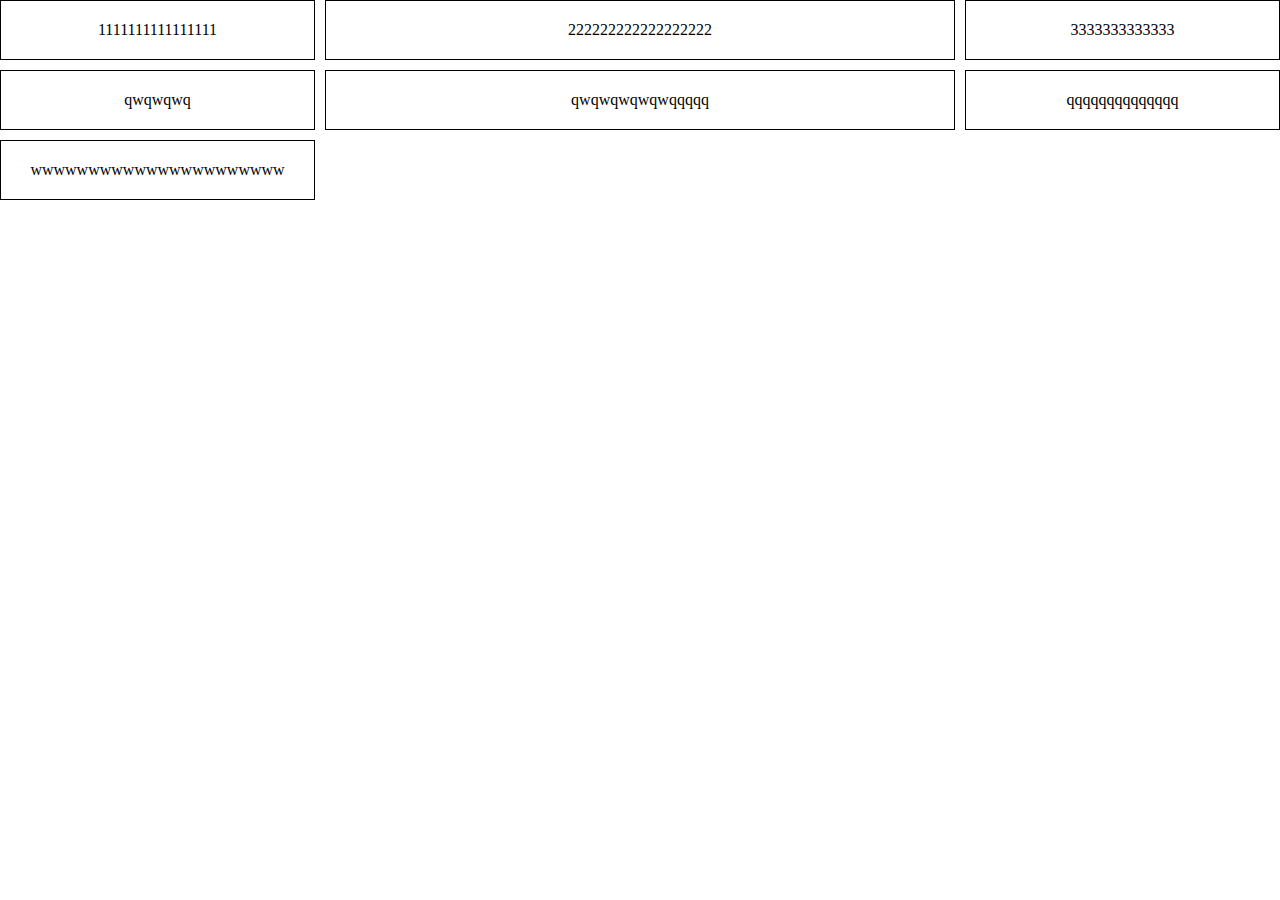
<file: COURSE_2/index.html>
<!DOCTYPE html>
<html lang="en">

<head>
    <meta charset="UTF-8">
    <meta name="viewport" content="width=device-width, initial-scale=1.0">
    <title>Document</title>
    <link rel="stylesheet" href="style.css">
</head>

<body>
    <div class="container">
        <div>1111111111111111</div>
        <div>222222222222222222</div>
        <div>3333333333333</div>
        <div>qwqwqwq</div>
        <div>qwqwqwqwqwqqqqq</div>
        <div>qqqqqqqqqqqqqq</div>
        <div>wwwwwwwwwwwwwwwwwwwwww</div>
    </div>

</body>

</html>
</file>
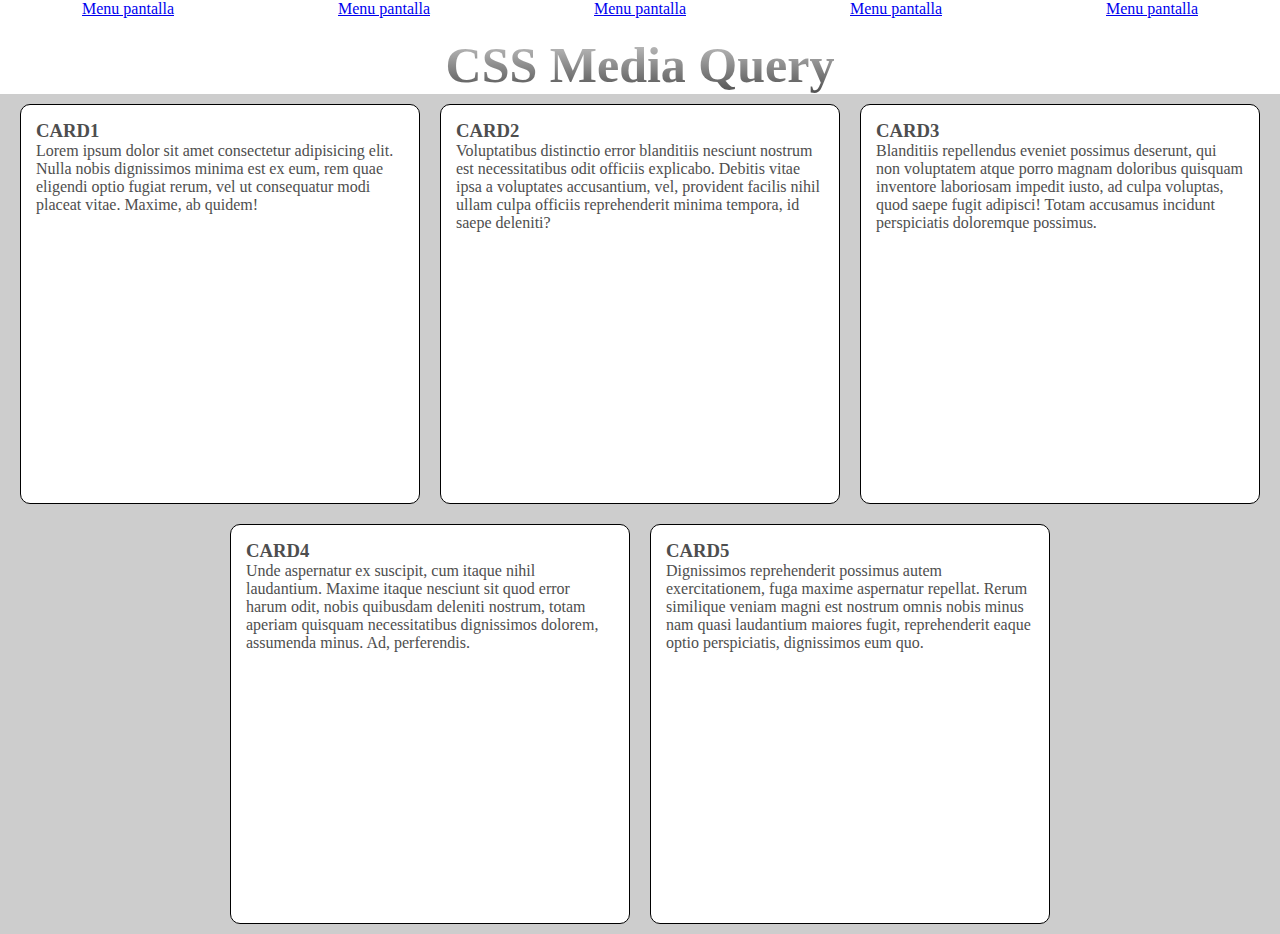
<file: MEDIA_QUERY_CSS/index.html>
<!DOCTYPE html>
<html lang="en">

<head>
    <meta charset="UTF-8">
    <meta name="viewport" content="width=device-width, initial-scale=1.0">
    <link rel="stylesheet" href="style.css">
    <title>Document</title>
</head>

<body>
    <!-- Emmet abbreviations -->
    <!-- .card>h3*6 -->
    <!-- .card>h3{Test $}*7 -->
    <!-- .card*5>(h3{Card$})p>lorem -->
    <!-- End Emmet abbreviations -->
    <!-- header>nav>ul>li*5 -->
    <header>
        <nav class="menu">
            <ul>
                <li><a href="#">Menu pantalla</a></li>
                <li><a href="#">Menu pantalla</a></li>
                <li><a href="#">Menu pantalla</a></li>
                <li><a href="#">Menu pantalla</a></li>
                <li><a href="#">Menu pantalla</a></li>
            </ul>
        </nav>
        <nav class="menu-mobile">
            <ul>
                <li><a href="#">Menu mobile</a></li>
                <li><a href="#">Menu mobile</a></li>
                <li><a href="#">Menu mobile</a></li>
                <li><a href="#">Menu mobile</a></li>
                <li><a href="#">Menu mobile</a></li>
            </ul>
        </nav>
    </header>



    <main>
        <h1 class="text-header">CSS Media Query</h1>
        <div class="card-container">
            <div class="card">
                <h3>Card1</h3>
                <p>Lorem ipsum dolor sit amet consectetur adipisicing elit. Nulla nobis dignissimos minima est ex eum,
                    rem
                    quae
                    eligendi optio fugiat rerum, vel ut consequatur modi placeat vitae. Maxime, ab quidem!</p>
            </div>
            <div class="card">
                <h3>Card2</h3>
                <p>Voluptatibus distinctio error blanditiis nesciunt nostrum est necessitatibus odit officiis explicabo.
                    Debitis
                    vitae ipsa a voluptates accusantium, vel, provident facilis nihil ullam culpa officiis reprehenderit
                    minima
                    tempora, id saepe deleniti?</p>
            </div>
            <div class="card">
                <h3>Card3</h3>
                <p>Blanditiis repellendus eveniet possimus deserunt, qui non voluptatem atque porro magnam doloribus
                    quisquam
                    inventore laboriosam impedit iusto, ad culpa voluptas, quod saepe fugit adipisci! Totam accusamus
                    incidunt
                    perspiciatis doloremque possimus.</p>
            </div>
            <div class="card">
                <h3>Card4</h3>
                <p>Unde aspernatur ex suscipit, cum itaque nihil laudantium. Maxime itaque nesciunt sit quod error harum
                    odit,
                    nobis quibusdam deleniti nostrum, totam aperiam quisquam necessitatibus dignissimos dolorem,
                    assumenda
                    minus. Ad, perferendis.</p>
            </div>
            <div class="card">
                <h3>Card5</h3>
                <p>Dignissimos reprehenderit possimus autem exercitationem, fuga maxime aspernatur repellat. Rerum
                    similique
                    veniam magni est nostrum omnis nobis minus nam quasi laudantium maiores fugit, reprehenderit eaque
                    optio
                    perspiciatis, dignissimos eum quo.</p>
            </div>

        </div>
    </main>
</body>

</html>
</file>
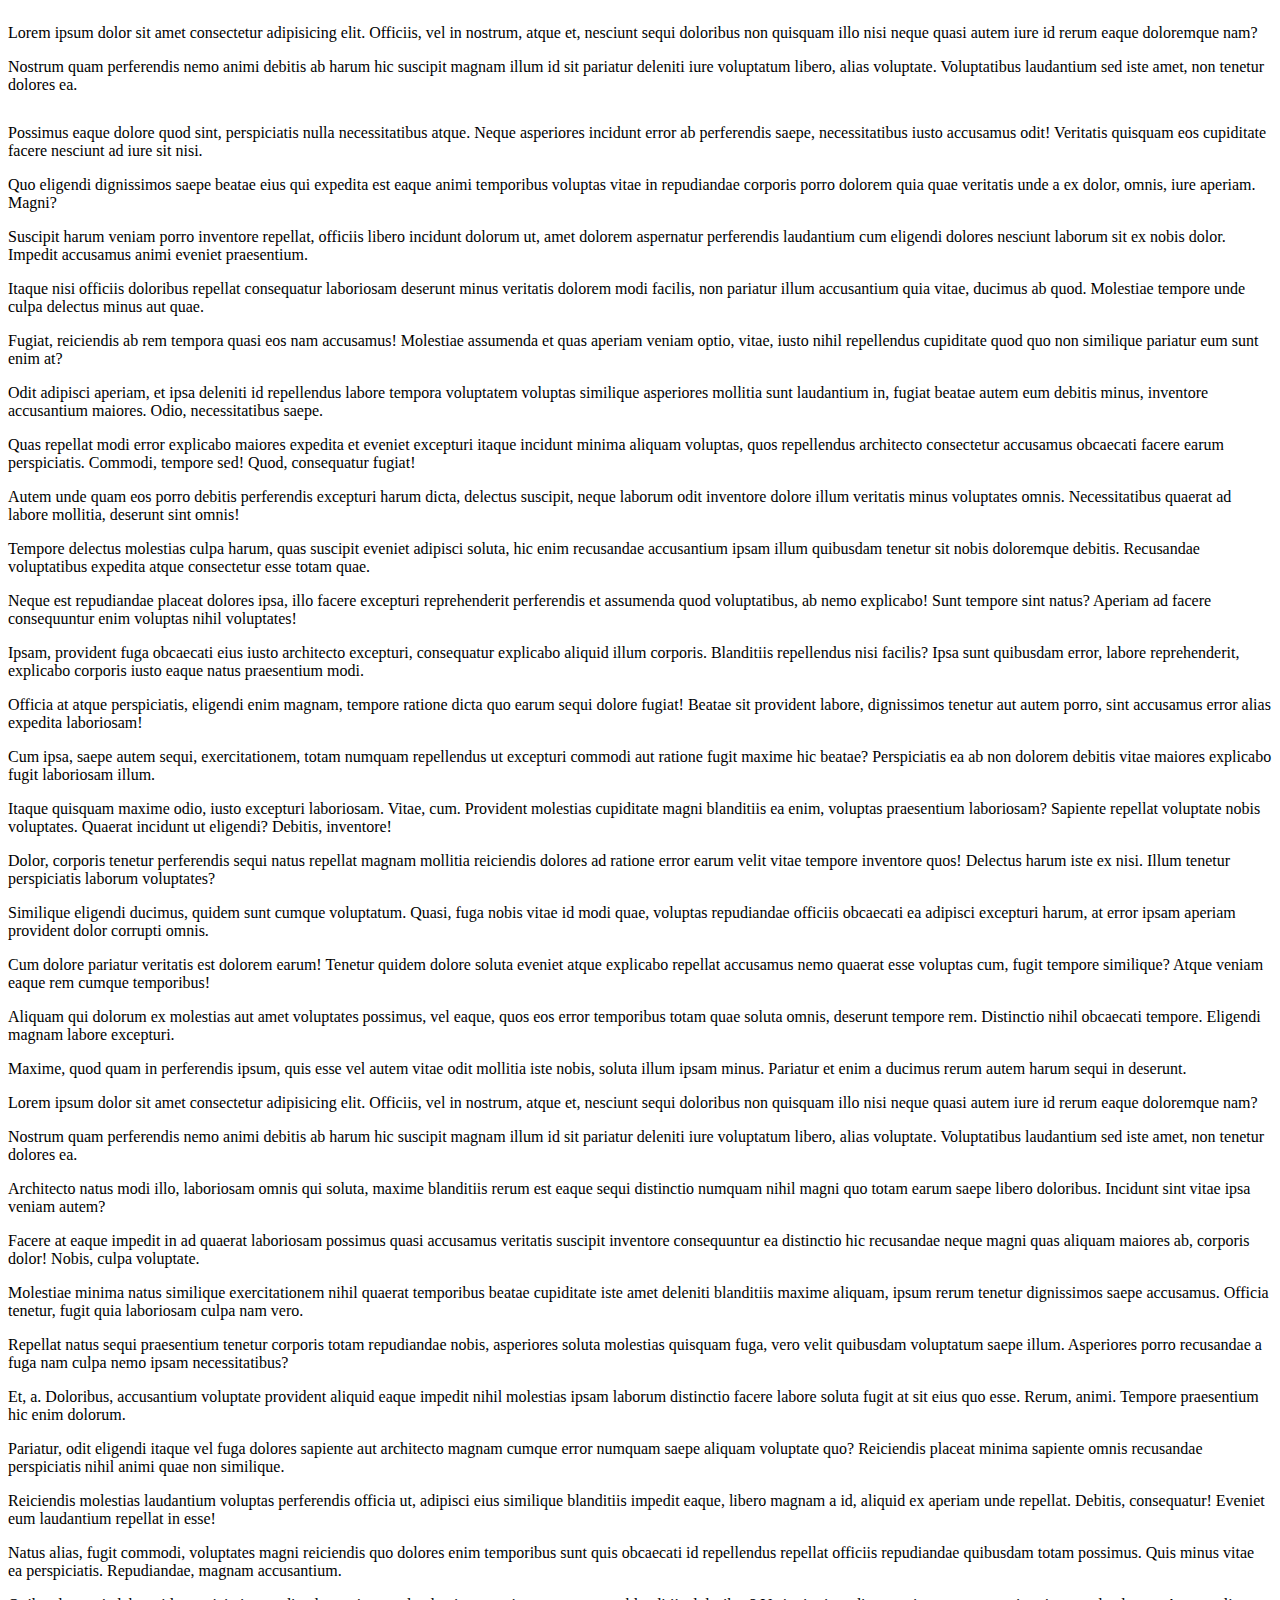
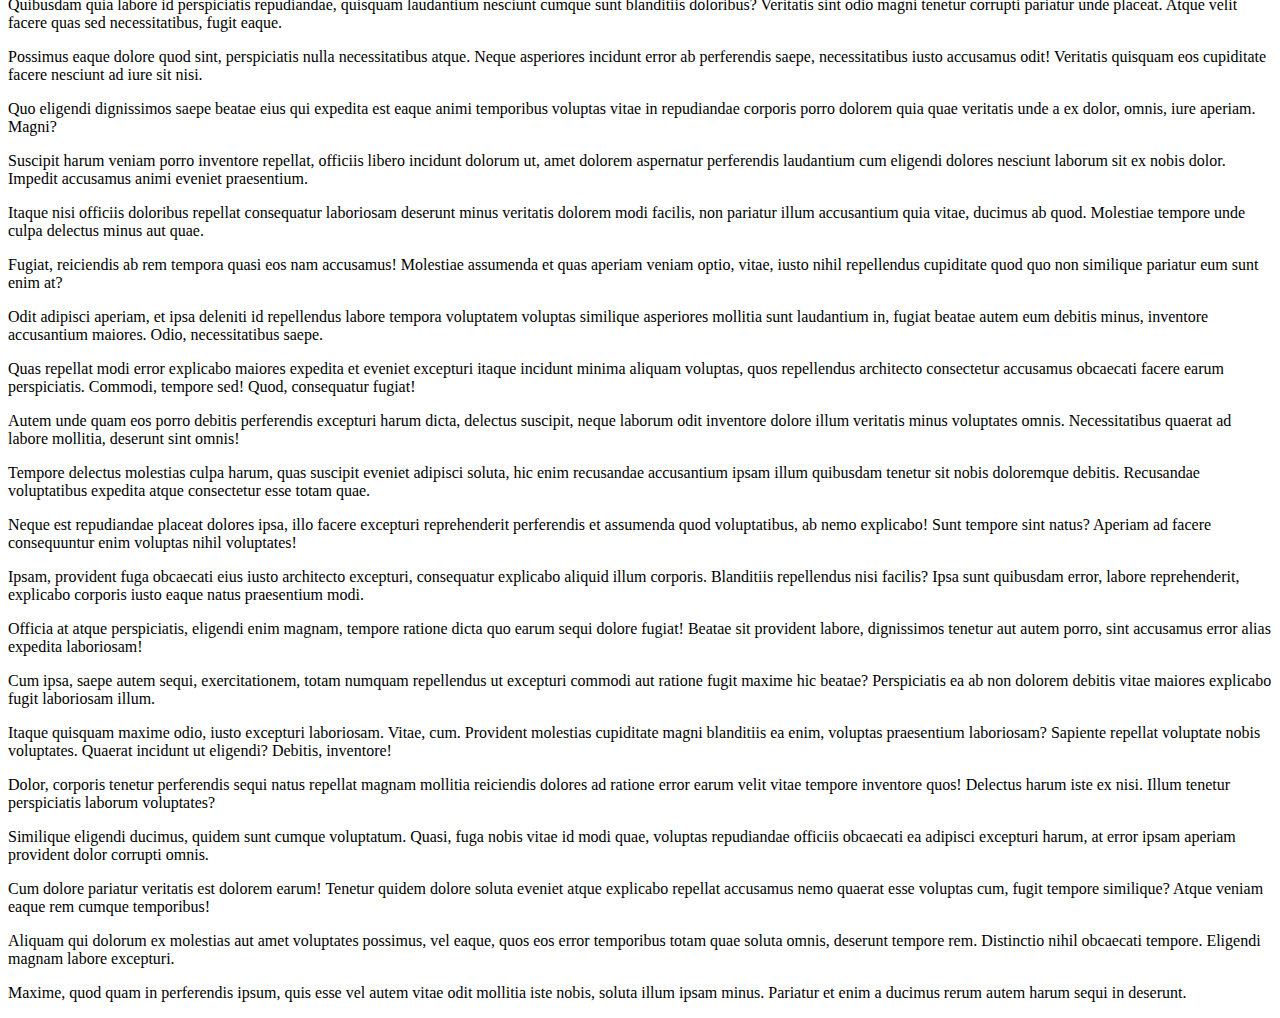
<file: ScrollBar_CSS/index.html>
<!DOCTYPE html>
<html lang="en">

<head>
    <meta charset="UTF-8">
    <meta name="viewport" content="width=device-width, initial-scale=1.0">
    <link rel="stylesheet" href="style.css">
    <title>Document</title>
</head>

<body>
    <div class="container">
        <p>Lorem ipsum dolor sit amet consectetur adipisicing elit. Officiis, vel in nostrum, atque et, nesciunt sequi
            doloribus non quisquam illo nisi neque quasi autem iure id rerum eaque doloremque nam?</p>
        <p>Nostrum quam perferendis nemo animi debitis ab harum hic suscipit magnam illum id sit pariatur deleniti iure
            voluptatum libero, alias voluptate. Voluptatibus laudantium sed iste amet, non tenetur dolores ea.</p>
        <p>Architecto natus modi illo, laboriosam omnis qui soluta, maxime blanditiis rerum est eaque sequi distinctio
            numquam nihil magni quo totam earum saepe libero doloribus. Incidunt sint vitae ipsa veniam autem?</p>
        <p>Facere at eaque impedit in ad quaerat laboriosam possimus quasi accusamus veritatis suscipit inventore
            consequuntur ea distinctio hic recusandae neque magni quas aliquam maiores ab, corporis dolor! Nobis, culpa
            voluptate.</p>
        <p>Molestiae minima natus similique exercitationem nihil quaerat temporibus beatae cupiditate iste amet deleniti
            blanditiis maxime aliquam, ipsum rerum tenetur dignissimos saepe accusamus. Officia tenetur, fugit quia
            laboriosam culpa nam vero.</p>
        <p>Repellat natus sequi praesentium tenetur corporis totam repudiandae nobis, asperiores soluta molestias
            quisquam
            fuga, vero velit quibusdam voluptatum saepe illum. Asperiores porro recusandae a fuga nam culpa nemo ipsam
            necessitatibus?</p>
        <p>Et, a. Doloribus, accusantium voluptate provident aliquid eaque impedit nihil molestias ipsam laborum
            distinctio
            facere labore soluta fugit at sit eius quo esse. Rerum, animi. Tempore praesentium hic enim dolorum.</p>
        <p>Pariatur, odit eligendi itaque vel fuga dolores sapiente aut architecto magnam cumque error numquam saepe
            aliquam
            voluptate quo? Reiciendis placeat minima sapiente omnis recusandae perspiciatis nihil animi quae non
            similique.
        </p>
        <p>Reiciendis molestias laudantium voluptas perferendis officia ut, adipisci eius similique blanditiis impedit
            eaque, libero magnam a id, aliquid ex aperiam unde repellat. Debitis, consequatur! Eveniet eum laudantium
            repellat in esse!</p>
        <p>Natus alias, fugit commodi, voluptates magni reiciendis quo dolores enim temporibus sunt quis obcaecati id
            repellendus repellat officiis repudiandae quibusdam totam possimus. Quis minus vitae ea perspiciatis.
            Repudiandae, magnam accusantium.</p>
        <p>Quibusdam quia labore id perspiciatis repudiandae, quisquam laudantium nesciunt cumque sunt blanditiis
            doloribus?
            Veritatis sint odio magni tenetur corrupti pariatur unde placeat. Atque velit facere quas sed
            necessitatibus,
            fugit eaque.</p>
    </div>
    <p>Possimus eaque dolore quod sint, perspiciatis nulla necessitatibus atque. Neque asperiores incidunt error ab
        perferendis saepe, necessitatibus iusto accusamus odit! Veritatis quisquam eos cupiditate facere nesciunt ad
        iure sit nisi.</p>
    <p>Quo eligendi dignissimos saepe beatae eius qui expedita est eaque animi temporibus voluptas vitae in repudiandae
        corporis porro dolorem quia quae veritatis unde a ex dolor, omnis, iure aperiam. Magni?</p>
    <p>Suscipit harum veniam porro inventore repellat, officiis libero incidunt dolorum ut, amet dolorem aspernatur
        perferendis laudantium cum eligendi dolores nesciunt laborum sit ex nobis dolor. Impedit accusamus animi eveniet
        praesentium.</p>
    <p>Itaque nisi officiis doloribus repellat consequatur laboriosam deserunt minus veritatis dolorem modi facilis, non
        pariatur illum accusantium quia vitae, ducimus ab quod. Molestiae tempore unde culpa delectus minus aut quae.
    </p>
    <p>Fugiat, reiciendis ab rem tempora quasi eos nam accusamus! Molestiae assumenda et quas aperiam veniam optio,
        vitae, iusto nihil repellendus cupiditate quod quo non similique pariatur eum sunt enim at?</p>
    <p>Odit adipisci aperiam, et ipsa deleniti id repellendus labore tempora voluptatem voluptas similique asperiores
        mollitia sunt laudantium in, fugiat beatae autem eum debitis minus, inventore accusantium maiores. Odio,
        necessitatibus saepe.</p>
    <p>Quas repellat modi error explicabo maiores expedita et eveniet excepturi itaque incidunt minima aliquam voluptas,
        quos repellendus architecto consectetur accusamus obcaecati facere earum perspiciatis. Commodi, tempore sed!
        Quod, consequatur fugiat!</p>
    <p>Autem unde quam eos porro debitis perferendis excepturi harum dicta, delectus suscipit, neque laborum odit
        inventore dolore illum veritatis minus voluptates omnis. Necessitatibus quaerat ad labore mollitia, deserunt
        sint omnis!</p>
    <p>Tempore delectus molestias culpa harum, quas suscipit eveniet adipisci soluta, hic enim recusandae accusantium
        ipsam illum quibusdam tenetur sit nobis doloremque debitis. Recusandae voluptatibus expedita atque consectetur
        esse totam quae.</p>
    <p>Neque est repudiandae placeat dolores ipsa, illo facere excepturi reprehenderit perferendis et assumenda quod
        voluptatibus, ab nemo explicabo! Sunt tempore sint natus? Aperiam ad facere consequuntur enim voluptas nihil
        voluptates!</p>
    <p>Ipsam, provident fuga obcaecati eius iusto architecto excepturi, consequatur explicabo aliquid illum corporis.
        Blanditiis repellendus nisi facilis? Ipsa sunt quibusdam error, labore reprehenderit, explicabo corporis iusto
        eaque natus praesentium modi.</p>
    <p>Officia at atque perspiciatis, eligendi enim magnam, tempore ratione dicta quo earum sequi dolore fugiat! Beatae
        sit provident labore, dignissimos tenetur aut autem porro, sint accusamus error alias expedita laboriosam!</p>
    <p>Cum ipsa, saepe autem sequi, exercitationem, totam numquam repellendus ut excepturi commodi aut ratione fugit
        maxime hic beatae? Perspiciatis ea ab non dolorem debitis vitae maiores explicabo fugit laboriosam illum.</p>
    <p>Itaque quisquam maxime odio, iusto excepturi laboriosam. Vitae, cum. Provident molestias cupiditate magni
        blanditiis ea enim, voluptas praesentium laboriosam? Sapiente repellat voluptate nobis voluptates. Quaerat
        incidunt ut eligendi? Debitis, inventore!</p>
    <p>Dolor, corporis tenetur perferendis sequi natus repellat magnam mollitia reiciendis dolores ad ratione error
        earum velit vitae tempore inventore quos! Delectus harum iste ex nisi. Illum tenetur perspiciatis laborum
        voluptates?</p>
    <p>Similique eligendi ducimus, quidem sunt cumque voluptatum. Quasi, fuga nobis vitae id modi quae, voluptas
        repudiandae officiis obcaecati ea adipisci excepturi harum, at error ipsam aperiam provident dolor corrupti
        omnis.</p>
    <p>Cum dolore pariatur veritatis est dolorem earum! Tenetur quidem dolore soluta eveniet atque explicabo repellat
        accusamus nemo quaerat esse voluptas cum, fugit tempore similique? Atque veniam eaque rem cumque temporibus!</p>
    <p>Aliquam qui dolorum ex molestias aut amet voluptates possimus, vel eaque, quos eos error temporibus totam quae
        soluta omnis, deserunt tempore rem. Distinctio nihil obcaecati tempore. Eligendi magnam labore excepturi.</p>
    <p>Maxime, quod quam in perferendis ipsum, quis esse vel autem vitae odit mollitia iste nobis, soluta illum ipsam
        minus. Pariatur et enim a ducimus rerum autem harum sequi in deserunt.</p>
    <p>Lorem ipsum dolor sit amet consectetur adipisicing elit. Officiis, vel in nostrum, atque et, nesciunt sequi
        doloribus non quisquam illo nisi neque quasi autem iure id rerum eaque doloremque nam?</p>
    <p>Nostrum quam perferendis nemo animi debitis ab harum hic suscipit magnam illum id sit pariatur deleniti iure
        voluptatum libero, alias voluptate. Voluptatibus laudantium sed iste amet, non tenetur dolores ea.</p>
    <p>Architecto natus modi illo, laboriosam omnis qui soluta, maxime blanditiis rerum est eaque sequi distinctio
        numquam nihil magni quo totam earum saepe libero doloribus. Incidunt sint vitae ipsa veniam autem?</p>
    <p>Facere at eaque impedit in ad quaerat laboriosam possimus quasi accusamus veritatis suscipit inventore
        consequuntur ea distinctio hic recusandae neque magni quas aliquam maiores ab, corporis dolor! Nobis, culpa
        voluptate.</p>
    <p>Molestiae minima natus similique exercitationem nihil quaerat temporibus beatae cupiditate iste amet deleniti
        blanditiis maxime aliquam, ipsum rerum tenetur dignissimos saepe accusamus. Officia tenetur, fugit quia
        laboriosam culpa nam vero.</p>
    <p>Repellat natus sequi praesentium tenetur corporis totam repudiandae nobis, asperiores soluta molestias quisquam
        fuga, vero velit quibusdam voluptatum saepe illum. Asperiores porro recusandae a fuga nam culpa nemo ipsam
        necessitatibus?</p>
    <p>Et, a. Doloribus, accusantium voluptate provident aliquid eaque impedit nihil molestias ipsam laborum distinctio
        facere labore soluta fugit at sit eius quo esse. Rerum, animi. Tempore praesentium hic enim dolorum.</p>
    <p>Pariatur, odit eligendi itaque vel fuga dolores sapiente aut architecto magnam cumque error numquam saepe aliquam
        voluptate quo? Reiciendis placeat minima sapiente omnis recusandae perspiciatis nihil animi quae non similique.
    </p>
    <p>Reiciendis molestias laudantium voluptas perferendis officia ut, adipisci eius similique blanditiis impedit
        eaque, libero magnam a id, aliquid ex aperiam unde repellat. Debitis, consequatur! Eveniet eum laudantium
        repellat in esse!</p>
    <p>Natus alias, fugit commodi, voluptates magni reiciendis quo dolores enim temporibus sunt quis obcaecati id
        repellendus repellat officiis repudiandae quibusdam totam possimus. Quis minus vitae ea perspiciatis.
        Repudiandae, magnam accusantium.</p>
    <p>Quibusdam quia labore id perspiciatis repudiandae, quisquam laudantium nesciunt cumque sunt blanditiis doloribus?
        Veritatis sint odio magni tenetur corrupti pariatur unde placeat. Atque velit facere quas sed necessitatibus,
        fugit eaque.</p>
    <p>Possimus eaque dolore quod sint, perspiciatis nulla necessitatibus atque. Neque asperiores incidunt error ab
        perferendis saepe, necessitatibus iusto accusamus odit! Veritatis quisquam eos cupiditate facere nesciunt ad
        iure sit nisi.</p>
    <p>Quo eligendi dignissimos saepe beatae eius qui expedita est eaque animi temporibus voluptas vitae in repudiandae
        corporis porro dolorem quia quae veritatis unde a ex dolor, omnis, iure aperiam. Magni?</p>
    <p>Suscipit harum veniam porro inventore repellat, officiis libero incidunt dolorum ut, amet dolorem aspernatur
        perferendis laudantium cum eligendi dolores nesciunt laborum sit ex nobis dolor. Impedit accusamus animi eveniet
        praesentium.</p>
    <p>Itaque nisi officiis doloribus repellat consequatur laboriosam deserunt minus veritatis dolorem modi facilis, non
        pariatur illum accusantium quia vitae, ducimus ab quod. Molestiae tempore unde culpa delectus minus aut quae.
    </p>
    <p>Fugiat, reiciendis ab rem tempora quasi eos nam accusamus! Molestiae assumenda et quas aperiam veniam optio,
        vitae, iusto nihil repellendus cupiditate quod quo non similique pariatur eum sunt enim at?</p>
    <p>Odit adipisci aperiam, et ipsa deleniti id repellendus labore tempora voluptatem voluptas similique asperiores
        mollitia sunt laudantium in, fugiat beatae autem eum debitis minus, inventore accusantium maiores. Odio,
        necessitatibus saepe.</p>
    <p>Quas repellat modi error explicabo maiores expedita et eveniet excepturi itaque incidunt minima aliquam voluptas,
        quos repellendus architecto consectetur accusamus obcaecati facere earum perspiciatis. Commodi, tempore sed!
        Quod, consequatur fugiat!</p>
    <p>Autem unde quam eos porro debitis perferendis excepturi harum dicta, delectus suscipit, neque laborum odit
        inventore dolore illum veritatis minus voluptates omnis. Necessitatibus quaerat ad labore mollitia, deserunt
        sint omnis!</p>
    <p>Tempore delectus molestias culpa harum, quas suscipit eveniet adipisci soluta, hic enim recusandae accusantium
        ipsam illum quibusdam tenetur sit nobis doloremque debitis. Recusandae voluptatibus expedita atque consectetur
        esse totam quae.</p>
    <p>Neque est repudiandae placeat dolores ipsa, illo facere excepturi reprehenderit perferendis et assumenda quod
        voluptatibus, ab nemo explicabo! Sunt tempore sint natus? Aperiam ad facere consequuntur enim voluptas nihil
        voluptates!</p>
    <p>Ipsam, provident fuga obcaecati eius iusto architecto excepturi, consequatur explicabo aliquid illum corporis.
        Blanditiis repellendus nisi facilis? Ipsa sunt quibusdam error, labore reprehenderit, explicabo corporis iusto
        eaque natus praesentium modi.</p>
    <p>Officia at atque perspiciatis, eligendi enim magnam, tempore ratione dicta quo earum sequi dolore fugiat! Beatae
        sit provident labore, dignissimos tenetur aut autem porro, sint accusamus error alias expedita laboriosam!</p>
    <p>Cum ipsa, saepe autem sequi, exercitationem, totam numquam repellendus ut excepturi commodi aut ratione fugit
        maxime hic beatae? Perspiciatis ea ab non dolorem debitis vitae maiores explicabo fugit laboriosam illum.</p>
    <p>Itaque quisquam maxime odio, iusto excepturi laboriosam. Vitae, cum. Provident molestias cupiditate magni
        blanditiis ea enim, voluptas praesentium laboriosam? Sapiente repellat voluptate nobis voluptates. Quaerat
        incidunt ut eligendi? Debitis, inventore!</p>
    <p>Dolor, corporis tenetur perferendis sequi natus repellat magnam mollitia reiciendis dolores ad ratione error
        earum velit vitae tempore inventore quos! Delectus harum iste ex nisi. Illum tenetur perspiciatis laborum
        voluptates?</p>
    <p>Similique eligendi ducimus, quidem sunt cumque voluptatum. Quasi, fuga nobis vitae id modi quae, voluptas
        repudiandae officiis obcaecati ea adipisci excepturi harum, at error ipsam aperiam provident dolor corrupti
        omnis.</p>
    <p>Cum dolore pariatur veritatis est dolorem earum! Tenetur quidem dolore soluta eveniet atque explicabo repellat
        accusamus nemo quaerat esse voluptas cum, fugit tempore similique? Atque veniam eaque rem cumque temporibus!</p>
    <p>Aliquam qui dolorum ex molestias aut amet voluptates possimus, vel eaque, quos eos error temporibus totam quae
        soluta omnis, deserunt tempore rem. Distinctio nihil obcaecati tempore. Eligendi magnam labore excepturi.</p>
    <p>Maxime, quod quam in perferendis ipsum, quis esse vel autem vitae odit mollitia iste nobis, soluta illum ipsam
        minus. Pariatur et enim a ducimus rerum autem harum sequi in deserunt.</p>
</body>

</html>
</file>
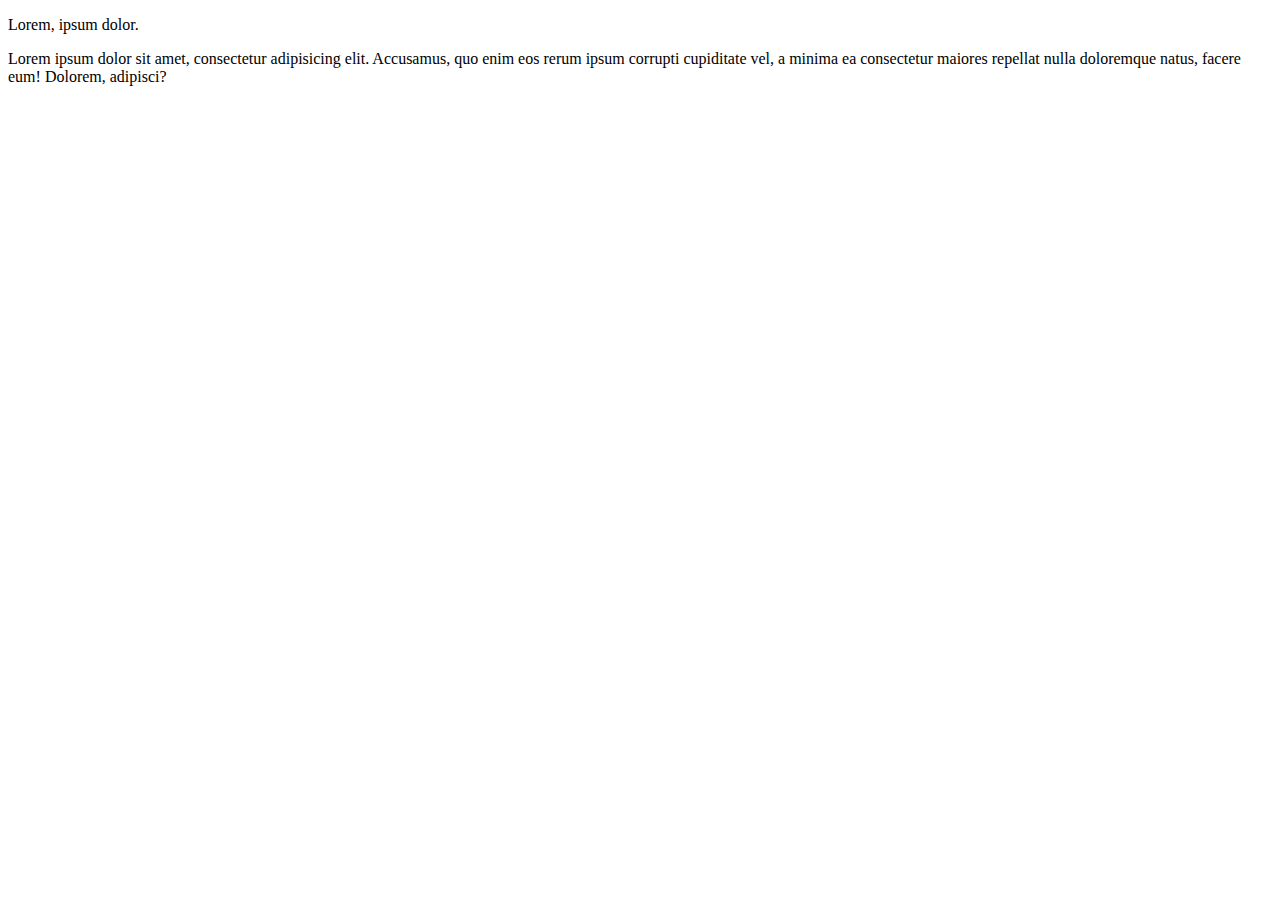
<file: prueba.html>
<!DOCTYPE html>
<html lang="en">
<head>
    <meta charset="UTF-8">
    <meta name="viewport" content="width=device-width, initial-scale=1.0">
    <title>Document</title>    
</head>
<body>
    <p>Lorem, ipsum dolor.</p>
    <p>Lorem ipsum dolor sit amet, consectetur adipisicing elit. Accusamus, quo enim eos rerum ipsum corrupti cupiditate vel, a minima ea consectetur maiores repellat nulla doloremque natus, facere eum! Dolorem, adipisci?</p>

</body>
</html>
</file>
<file: MEDIA_QUERY_CSS/style.css>
:root {
    --primary-color: #cdcdcd;
    --secondary-color: #4e4e4e;
    --light--color: white;
}
* {
    margin: 0px;
    padding: 0px;
    box-sizing: border-box;
}

ul {
    display: flex;
    justify-content: space-around;
    align-items: center;
    list-style: none;
}
.text-header {
    text-align: center;
    font-size: 50px;
    /* background: linear-gradient(#4e4e4e, #cdcdcd); */
    background: linear-gradient(#cdcdcd, #4e4e4e); /* https://cssgradient.io */
    color: transparent;
    background-clip: text;
    -webkit-background-clip: text; /*garantizar compatibilidad */
}
.card-container {
    /* width: 100vw;
    height: 100vh; */
    width: 100%;
    height: 100%;
    background-color: var(--primary-color);
    display: flex;
    justify-content: center;
    align-items: center;
    flex-wrap: wrap;
}

.card {
    margin: 10px;
    padding: 15px;
    border-radius: 10px;
    border: 1px solid;
    width: 400px;
    height: 400px;
    background-color: var(--light--color);
}

.card h3 {
    text-transform: uppercase;
    color: var(--secondary-color);
}
.card p {
    color: var(--secondary-color);
}

/* @media (max-width:800px) {
    .card{
        background-color: red;
    }
} */
.menu-mobile {
    /* display: none; */
    visibility: hidden; /*with visibility it keeps its original position*/
}

@media (width<=800px) {
    .card {
        background-color: red;
    }
    .menu-mobile {
        visibility: visible;
    }
    .menu {
        visibility: hidden;
    }
}
</file>
<file: ScrollBar_CSS/style.css>
/*:: es un seudoelemento */
::-webkit-scrollbar {
    width: 25px;
}
/*pista es toda la banda por la que se va a desplazar nuestro elemento de scroll*/

::-webkit-scrollbar-track {
    background-color: rgb(33, 32, 32);
}

/*La pastilla*/
::-webkit-scrollbar-thumb {
    background-color: rgb(63, 62, 62);
    border-radius: 5px;
}

::-webkit-scrollbar-thumb:hover {
    background-color: rgb(90, 89, 89);
}

::selection {
    color: red;
    background: yellow;
}
::-moz-selection {
    color: red;
    background: yellow;
}

.container {
    height: 100px;
    overflow-y: scroll;
}
.container ::-webkit-scrollbar-thumb {
    background-color: red;
}
</file>
<file: COURSE_2/style.css>
/*To reset all paddings an margins*/
* {
    padding: 0px;
    margin: 0px;
    box-sizing: border-box;
}

.container {
    display: grid;
    /* grid-template-rows: 1fr 2fr 1fr; */
    grid-template-rows: auto;
    grid-template-columns: 1fr 2fr 1fr;
    gap: 10px;
    /* justify-items: center;
    align-items: center;
    justify-content: center;
    align-content: center; */

}

.container div {
    border: thin solid;
    padding: 20px;
    text-align: center;
}
</file>
